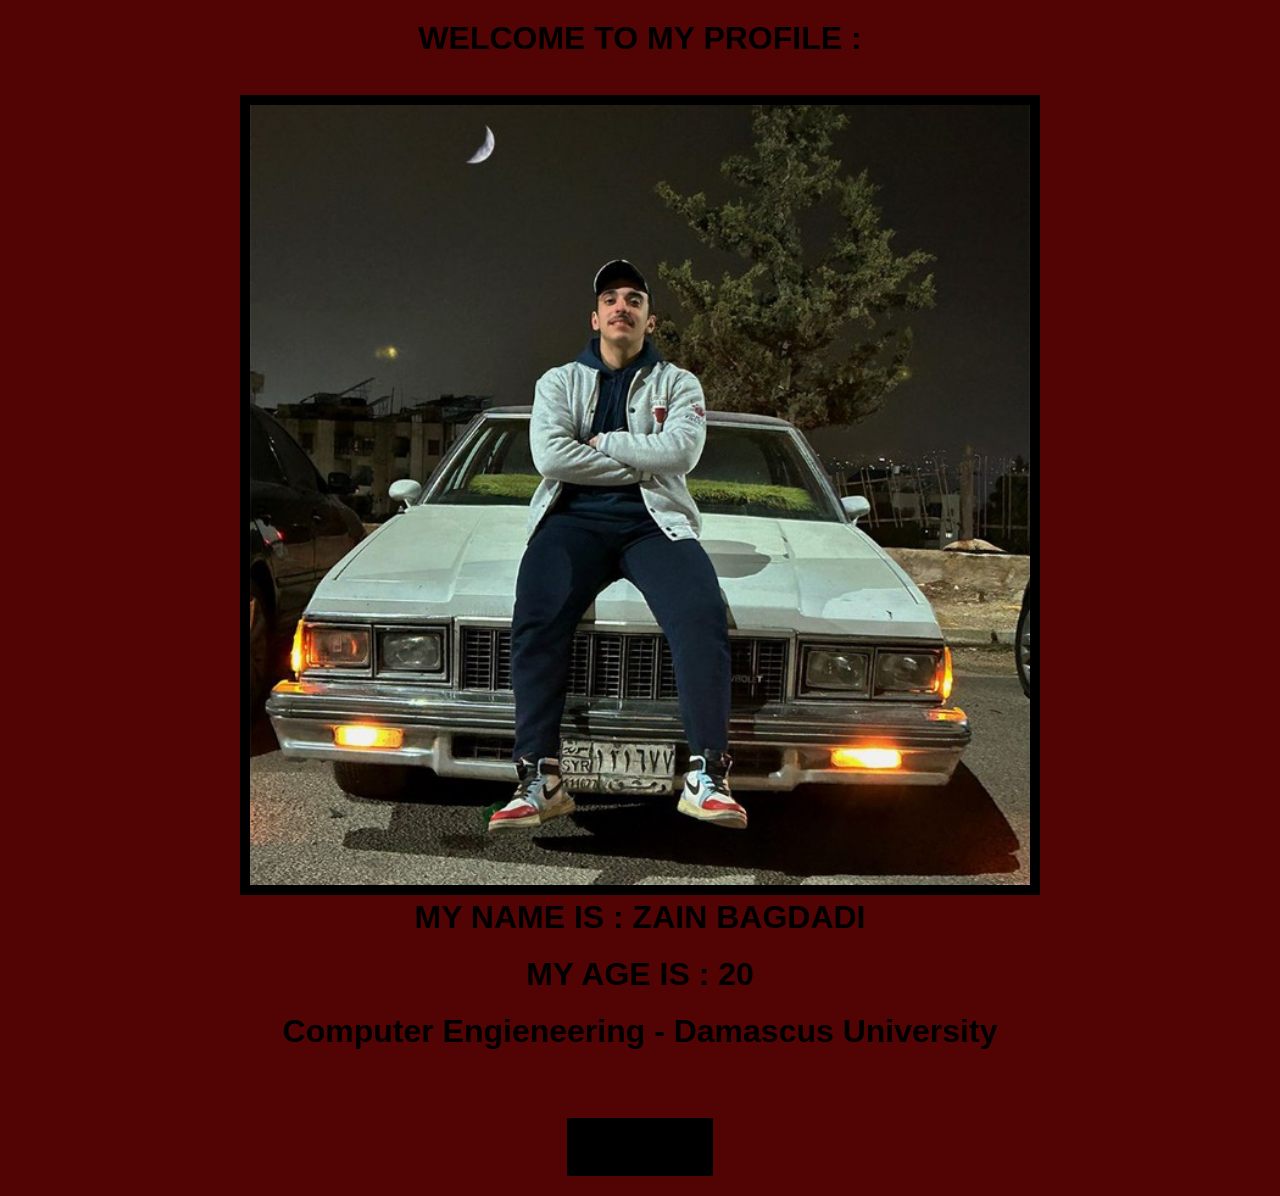
<file: index.html>
<!DOCTYPE html>
<html lang="en">
<head>
    <meta charset="UTF-8">
    <meta name="viewport" content="width=device-width, initial-scale=1.0">
    <title>zain</title>
     <link rel="stylesheet" href="style.css">
</head>
<body>
    <center>
<h1> WELCOME TO MY PROFILE :</h1>
<br>
<img src="zain.jpg" alt="Me">
<br>
<h1 class="name">MY NAME IS : ZAIN BAGDADI</h1>
<h1>MY AGE IS : 20</h1>
<h1>Computer Engieneering - Damascus University</h1>
<br>
<a href="about.html" class="button">My Skils</a>

    </center>
</body>
</html>
</file>
<file: style.css>
/* تنسيق عام لإزالة المسافات الافتراضية */
*{
    padding: 0;
    margin: 0;
    box-sizing: border-box; /* لضمان حساب الحدود ضمن العرض الكلي */
}

body {
    background-color: rgb(82, 4, 4);
    font-family: Arial, sans-serif;
    padding: 20px;
}

/* التنسيقات النصية */
h1, .big, .job {
    font-weight: bold;
    font-size: xx-large;
    color: black;
    margin-bottom: 20px;
}

/* تنسيق الصور الكبيرة */
img {
    border: solid 10px black;
    width: 800px;
    max-width: 100%; /* لضمان عدم خروجها عن الشاشة في الموبايل */
    height: auto; /* للحفاظ على أبعاد الصورة */
}

/* تنسيق الأيقونات الصغيرة مع إضافة حركات */
.small-icon1, .small-icon2, .small-icon3, .small-icon4, .small-icon5 {
    width: 80px; /* حجم مناسب للأيقونات */
    height: 80px;
    margin: 10px;
    cursor: pointer;
    transition: transform 0.3s ease; /* تنعيم الحركة */
}

/* ألوان الحدود الخاصة بك */
.small-icon1, .small-icon2, .small-icon4 { border: solid 10px blue; }
.small-icon3, .small-icon5 { border: solid 10px yellow; }

/* --- إضافة حركة الاهتزاز عند مرور الماوس --- */
@keyframes shake {
    0% { transform: translateX(0); }
    25% { transform: translateX(-5px); }
    50% { transform: translateX(5px); }
    100% { transform: translateX(0); }
}

.small-icon1:hover, .small-icon2:hover, .small-icon3:hover, 
.small-icon4:hover, .small-icon5:hover {
    animation: shake 0.5s ease;
    transform: scale(1.1); /* تكبير بسيط أيضاً */
}

/* تنسيق شعار الصيدلية (Pharmacy System) */
.p {
    border: white solid 10px;
    width: 150px; /* حجم الشعار المصغر */
    height: 150px;
    animation: slowRotate 8s linear infinite; /* حركة دوران مستمرة */
}

@keyframes slowRotate {
    from { transform: rotate(0deg); }
    to { transform: rotate(360deg); }
}

/* تنسيق الرابط (الزر) */
a {
    display: inline-block;
    font-weight: bold;
    font-size: x-large;
    padding: 10px 20px;
    border: 5px solid black;
    color: black;
    background-color:#000; /* إضافة خلفية ليكون كالزر */
    text-decoration: none;
    margin-top: 30px;
    transition: 0.3s;
}

a:hover {
    color: white;
    background-color: black;
    transform: translateY(-5px); /* يرتفع قليلاً عند اللمس */
}

a:visited {
    color: #ccc;
}

/* التجاوب مع الموبايل */
@media screen and (max-width: 700px) {
    img {
        width: 100%;
    }
    .p {
        right: 0; /* إلغاء الإزاحة الكبيرة في الموبايل */
    }
}
</file>
